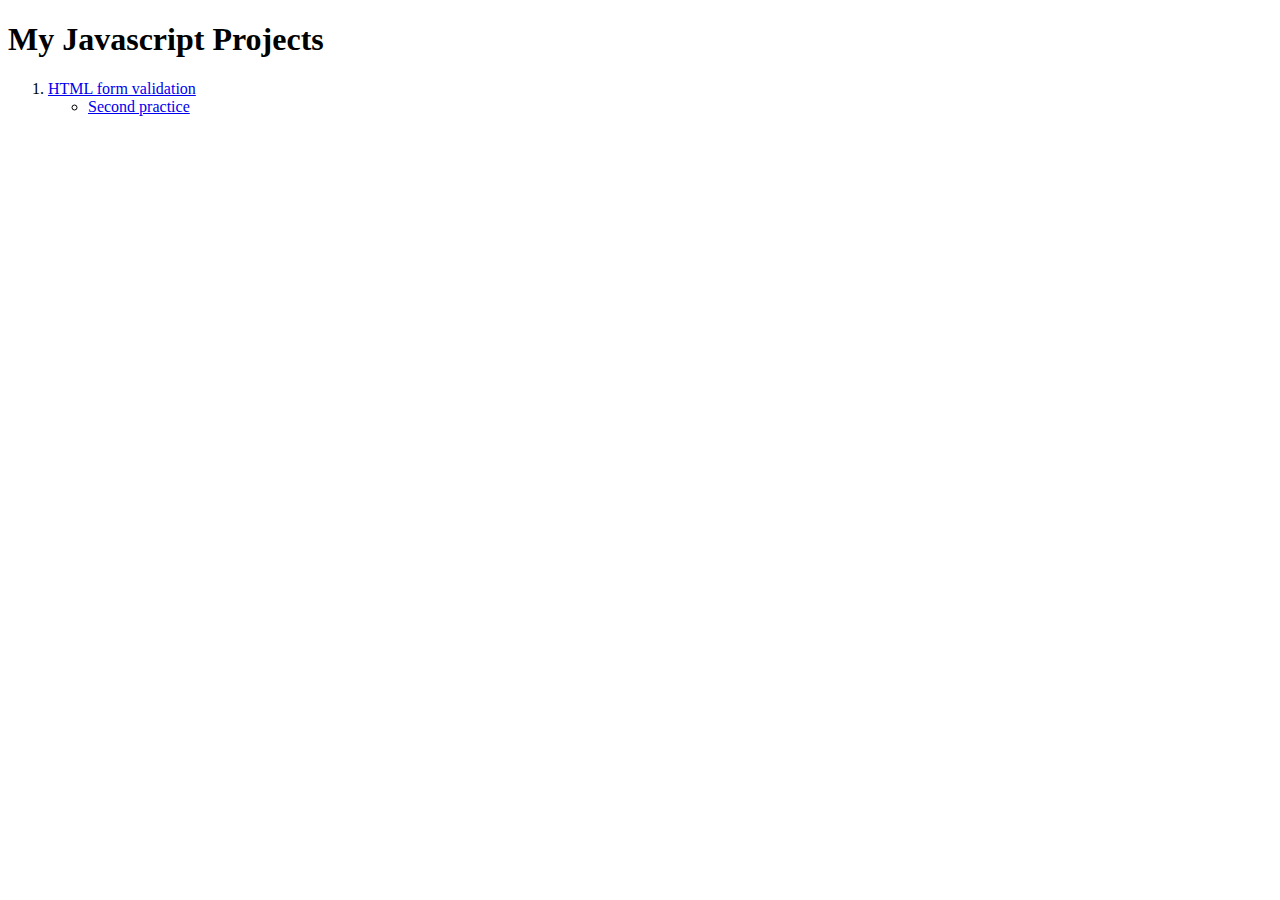
<file: index.html>
<!DOCTYPE html>
<html lang="en">

<head>
    <meta charset="UTF-8">
    <meta name="viewport" content="width=device-width, initial-scale=1.0">
    <title>Home page</title>
</head>

<body>
    <h1>My Javascript Projects</h1>
    <ol>
        <li><a href="/p01/Index.html">HTML form validation</a>
            <ul>
                <li><a href="./p01/p01_again/index.html">Second practice</a></li>
            </ul>
        </li>

    </ol>
</body>

</html>
</file>
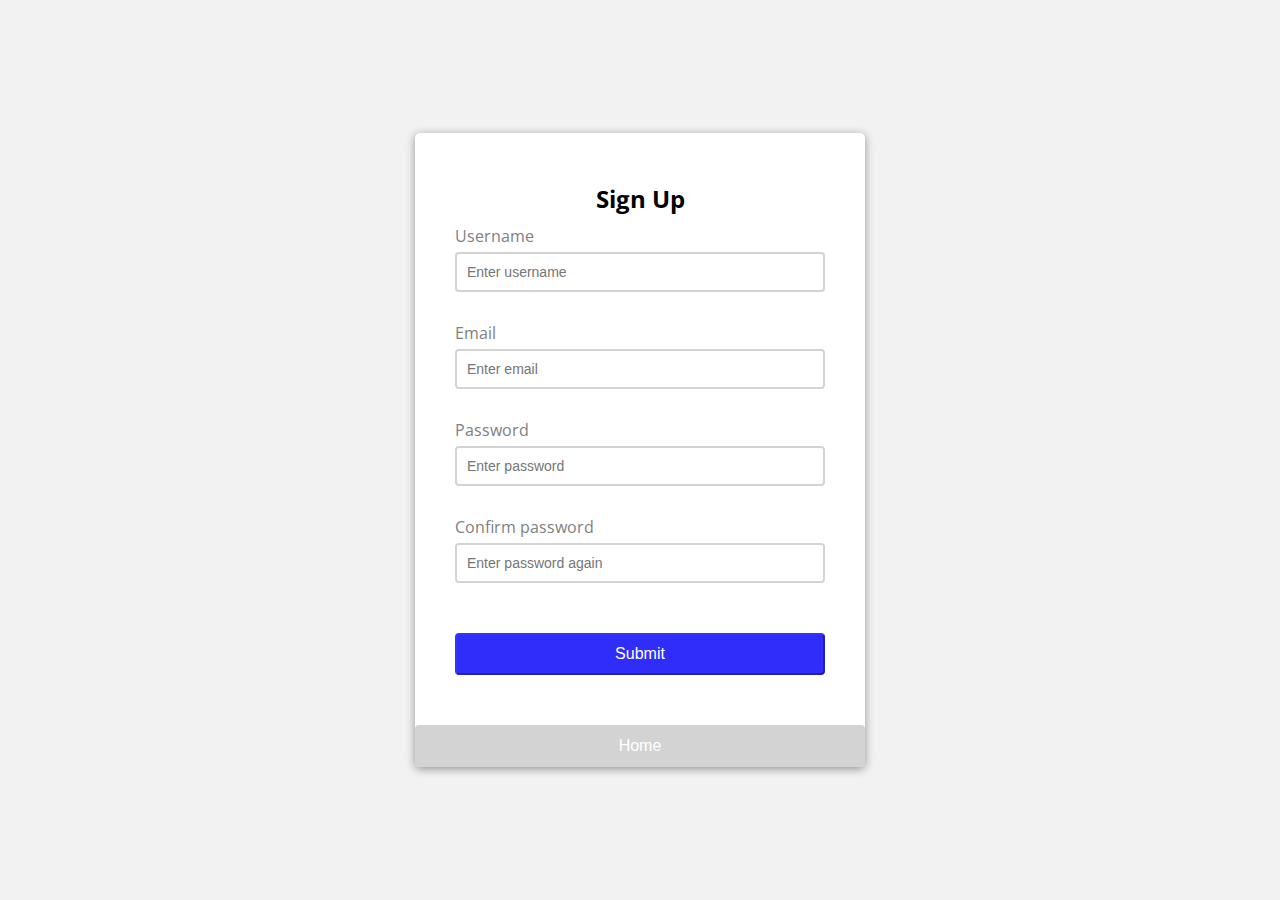
<file: p01/Index.html>
<!DOCTYPE html>
<html lang="en">

<head>
    <meta charset="UTF-8">
    <meta name="viewport" content="width=device-width, initial-scale=1.0">
    <link rel="stylesheet" href="style.css">
    <title>HTML Form Validation</title>
</head>

<body>
    <div class="container">
    <form action="" id="form" class="form">
        <h2>Sign Up</h2>
        <div class="form-control">
            <label for="username" class="username">Username</label>
            <input type="text" id="username" placeholder="Enter username">
            <small>Error message</small>
        </div>
        <div class="form-control">
            <label for="email" class="email">Email</label>
            <input type="text" id="email" placeholder="Enter email">
            <small>Error message</small>
        </div>
        <div class="form-control">
            <label for="password" class="password">Password</label>
            <input type="password" id="password" placeholder="Enter password">
            <small>Error message</small>
        </div>
        <div class="form-control">
            <label for="password2" class="password2">Confirm password</label>
            <input type="password" id="password2" placeholder="Enter password again">
            <small>Error message</small>
        </div>
        <button class="button">Submit</button>
    </form>
    <a href="../index.html"><button class="home-button" >Home</button></a>
</div>
    <script src="scripts.js"></script>
</body>

</html>
</file>
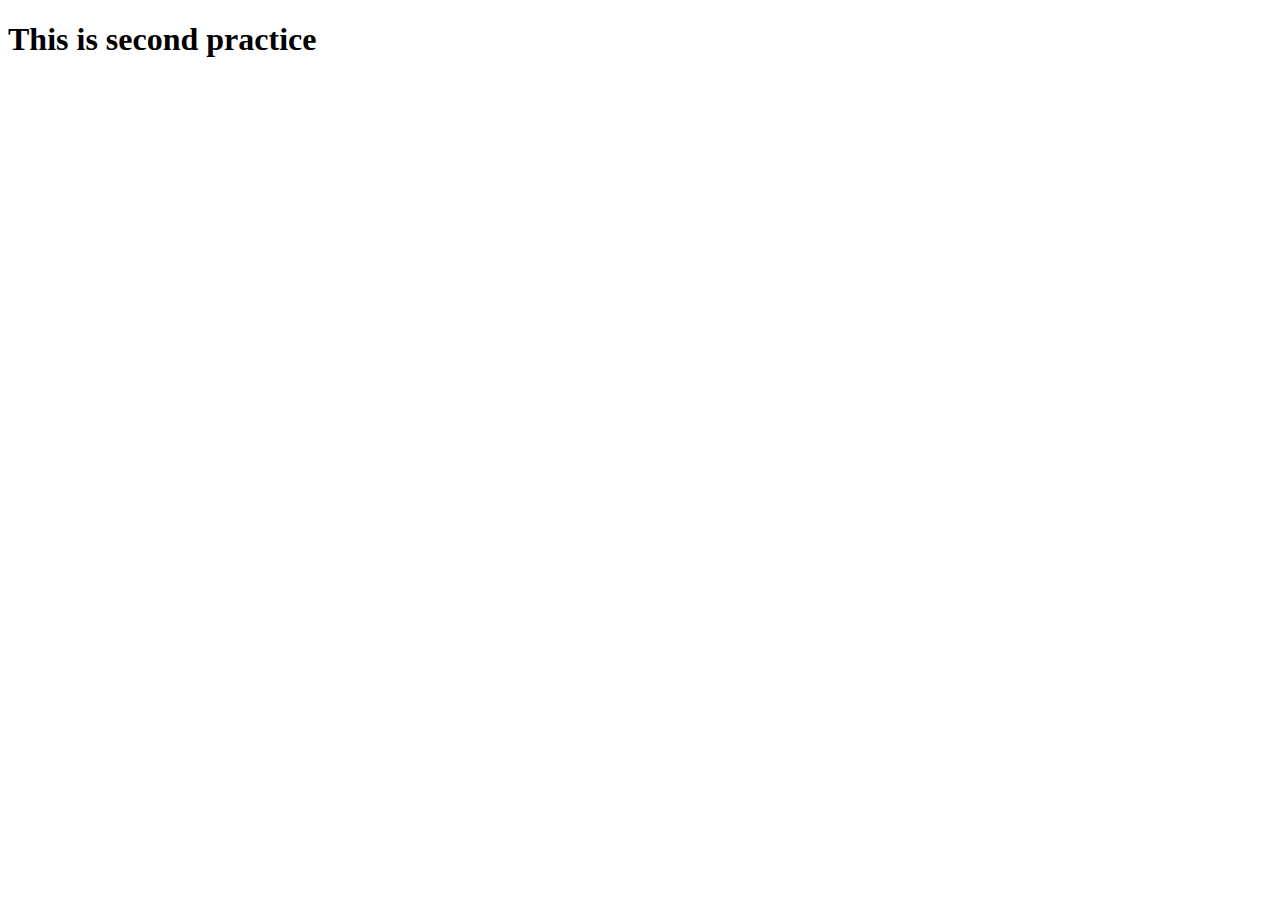
<file: p01_again/index.html>
<!DOCTYPE html>
<html lang="en">
<head>
    <meta charset="UTF-8">
    <meta name="viewport" content="width=device-width, initial-scale=1.0">
    <title>Document</title>
</head>
<body>
    <h1>This is second practice</h1>
</body>
</html>
</file>
<file: p01/style.css>
@import url('https://fonts.googleapis.com/css2?family=Open+Sans&display=swap');

* {
    box-sizing: border-box;
}

:root {
    --success-color:limegreen;
    --error-color: orangered;

}

body {
    background-color: hsla(0, 0%, 50%, 0.1);
    display: flex;
    font-family: 'Open Sans', sans-serif;
    align-items: center;
    justify-content: center;
    min-height: 100vh;
    margin: 0;
    
}

.container {
    background-color: white;
    border-radius: 5px;
    width: 450px;
    box-shadow: 0px 2px 10px rgba(0,0,0,0.4);

}

h2 {
    text-align: center;
    /* padding: px; */
    margin-bottom: 10px;
}


.form {
    padding: 30px 40px;
}
.form-control {
    margin-bottom: 10px;
    padding-bottom: 20px;
    position: relative;
}

.form-control label {
    display: block;
    color: gray;
    margin-bottom: 5px;
    /* visibility: hidden; */
}

.form-control input {
    border: 2px solid lightgray;
    border-radius: 4px;
    display: block;
    width: 100%;
    padding: 10px;
    font-size: 14px;
}

.form-control input:focus {
    outline: 0;
    
   
    border-color: gray;
}

.form-control.success input {
    border-color:  var(--success-color);
}

.form-control.error input {
    border-color: var(--error-color);
}

.form-control small {
    position: absolute;
    bottom: 0;
    left: 0;


    /* display: block; */
    visibility: hidden;

}
.form-control.error small {
    visibility: visible;
}

.button {
    cursor: pointer;
    width: 100%;
    background-color: rgb(48, 45, 251);
    border-color: rgb(55, 52, 255);
    border-radius: 4px;
    color: white;
    font-size: 16px;
    padding: 10px;
    margin-top: 20px;

}

.home-button {
    cursor: pointer;
    width: 100%;
    border-radius: 4px;
    border:2px solid lightgray;
    background-color: lightgray;
    font-size: 16px;
    padding: 10px;
    color: white;
    margin-top: 20px;
}

a {
    text-decoration: none;
}
</file>
